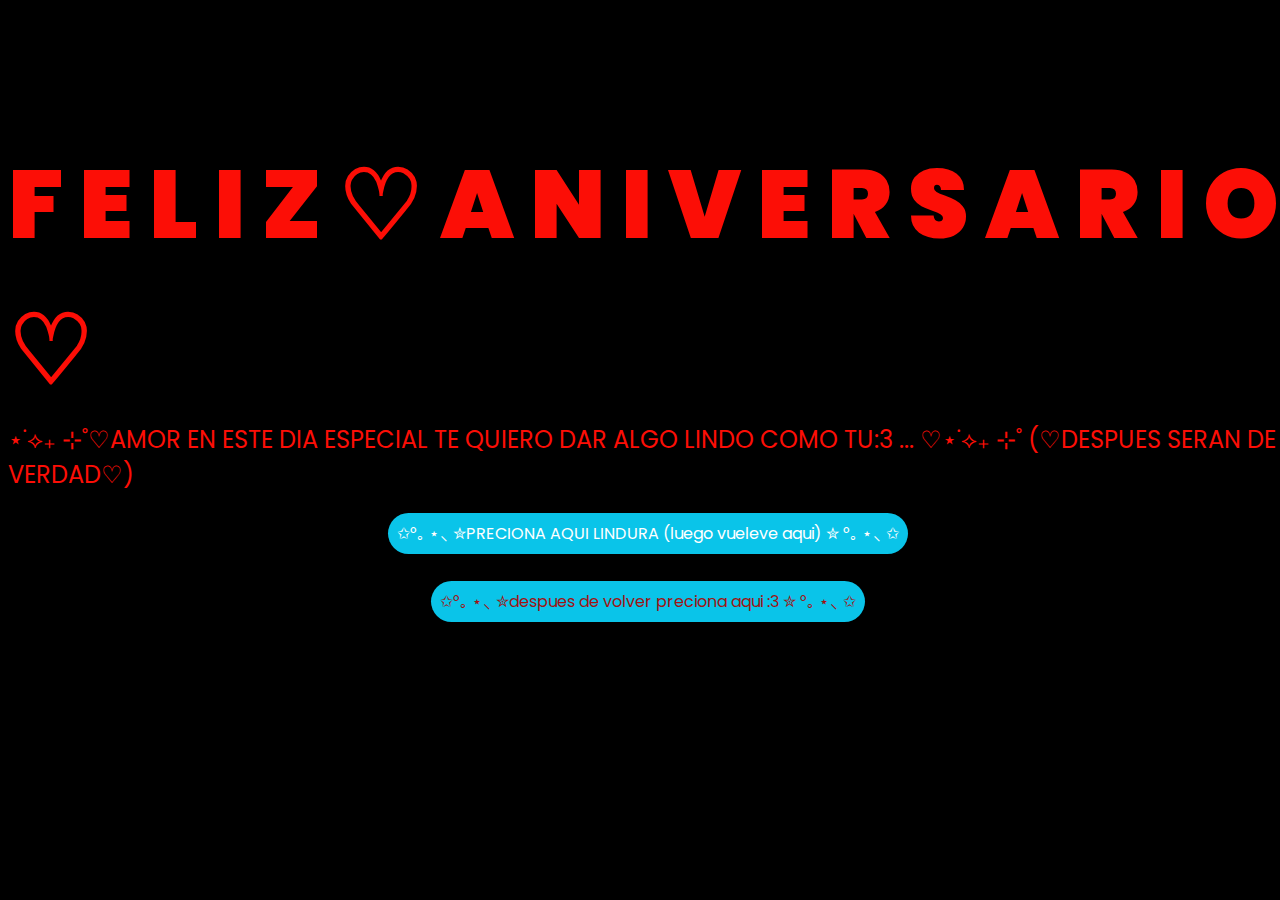
<file: aniversario/index.html>
<!DOCTYPE html>
<html lang="es">

<head>
    <meta charset="UTF-8">
    <meta http-equiv="X-UA-Compatible" content="IE=edge">
    <meta name="viewport" content="width=device-width, initial-scale=1.0">
    <link rel="stylesheet" href="css/style.css">
    <link rel="icon" href="img/WhatsApp Image 2024-10-13 at 15.57.32.jpeg" type="image/x-icon">
    <title>♡aniversario♡</title>
</head>

<body>
    <div class="greetings">
        <span>F</span>
        <span>E</span>
        <span>L</span>
        <span>I</span>
        <span>Z</span>
        <span></span>
        <span>♡</span>
        <span>A</span>
        <span>N</span>
        <span>I</span>
        <span>V</span>
        <span>E</span>
        <span>R</span>
        <span>S</span>
        <span>A</span>
        <span>R</span>
        <span>I</span>
        <span>O</span>
        <span>♡</span>
        
    </div>
    <div class="description" >
        <span>⋆˙⟡₊ ⊹˚♡AMOR EN ESTE DIA ESPECIAL TE QUIERO DAR ALGO LINDO COMO TU:3 ... ♡⋆˙⟡₊ ⊹˚ (♡DESPUES SERAN DE VERDAD♡)</span>
    </div>
    <div class="button">
        <button class="botones">
            <a href="flower.html" style="color: #fff;">✩°｡ ⋆⸜ ✮PRECIONA AQUI LINDURA (luego vueleve aqui) ✮ °｡ ⋆⸜ ✩</a>
        </button>
    </div><br>
    <div class="button">
        <button class="botones">
            <a href="./pagina3/index.html" style="color: #9f1313;" target="_blank">✩°｡ ⋆⸜ ✮despues de volver preciona aqui :3 ✮ °｡ ⋆⸜ ✩</a>
        </button>
    </div> 
</h1>

</body>

</html>
</file>
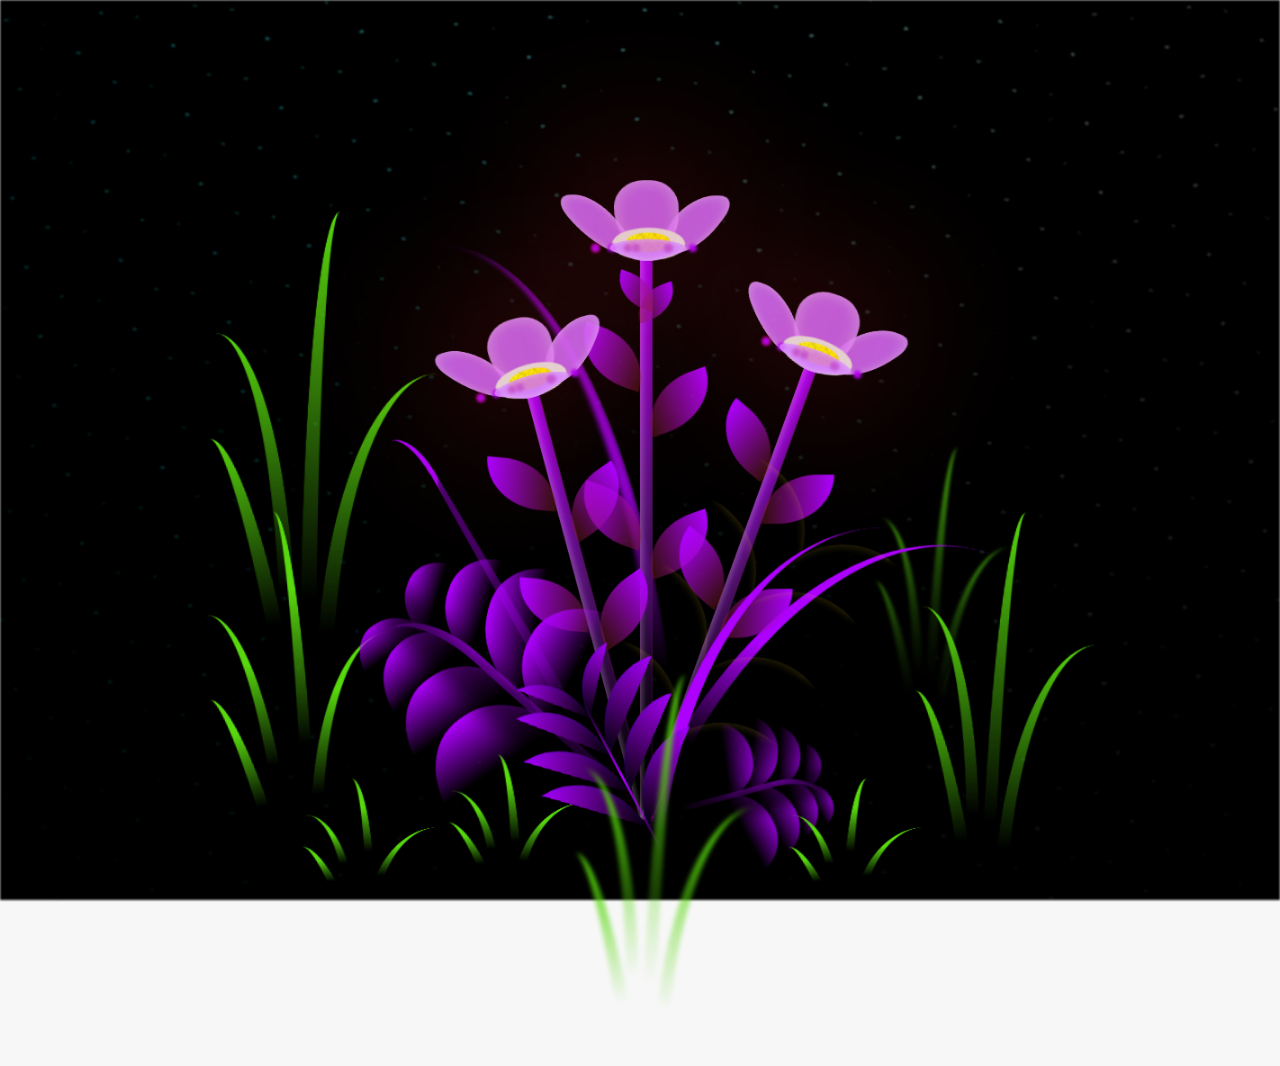
<file: aniversario/flower.html>
<!DOCTYPE html>
<html lang="es">
  <head>
    <meta charset="UTF-8" />
    <meta http-equiv="X-UA-Compatible" content="IE=edge" />
    <meta name="viewport" content="width=device-width, initial-scale=1.0" />
    <link rel="stylesheet" href="css/main.css" />
    <link rel="icon" href="img/WhatsApp Image 2024-10-13 at 15.57.32.jpeg" type="image/x-icon" />
    <title>♡aniversario♡</title>
  </head>
  <body class="container">
    <div id="lyrics">
      </div>


    <h1 class="titulo"><br><br>
        </h1>



  
    <div class="night"></div>
    <div class="flowers">
      <div class="flower flower--1">
        <div class="flower__leafs flower__leafs--1">
          <div class="flower__leaf flower__leaf--1"></div>
          <div class="flower__leaf flower__leaf--2"></div>
          <div class="flower__leaf flower__leaf--3"></div>
          <div class="flower__leaf flower__leaf--4"></div>
          <div class="flower__white-circle"></div>

          <div class="flower__light flower__light--1"></div>
          <div class="flower__light flower__light--2"></div>
          <div class="flower__light flower__light--3"></div>
          <div class="flower__light flower__light--4"></div>
          <div class="flower__light flower__light--5"></div>
          <div class="flower__light flower__light--6"></div>
          <div class="flower__light flower__light--7"></div>
          <div class="flower__light flower__light--8"></div>
        </div>
        <div class="flower__line">
          <div class="flower__line__leaf flower__line__leaf--1"></div>
          <div class="flower__line__leaf flower__line__leaf--2"></div>
          <div class="flower__line__leaf flower__line__leaf--3"></div>
          <div class="flower__line__leaf flower__line__leaf--4"></div>
          <div class="flower__line__leaf flower__line__leaf--5"></div>
          <div class="flower__line__leaf flower__line__leaf--6"></div>
        </div>
      </div>

      <div class="flower flower--2">
        <div class="flower__leafs flower__leafs--2">
          <div class="flower__leaf flower__leaf--1"></div>
          <div class="flower__leaf flower__leaf--2"></div>
          <div class="flower__leaf flower__leaf--3"></div>
          <div class="flower__leaf flower__leaf--4"></div>
          <div class="flower__white-circle"></div>

          <div class="flower__light flower__light--1"></div>
          <div class="flower__light flower__light--2"></div>
          <div class="flower__light flower__light--3"></div>
          <div class="flower__light flower__light--4"></div>
          <div class="flower__light flower__light--5"></div>
          <div class="flower__light flower__light--6"></div>
          <div class="flower__light flower__light--7"></div>
          <div class="flower__light flower__light--8"></div>
        </div>
        <div class="flower__line">
          <div class="flower__line__leaf flower__line__leaf--1"></div>
          <div class="flower__line__leaf flower__line__leaf--2"></div>
          <div class="flower__line__leaf flower__line__leaf--3"></div>
          <div class="flower__line__leaf flower__line__leaf--4"></div>
        </div>
      </div>

      <div class="flower flower--3">
        <div class="flower__leafs flower__leafs--3">
          <div class="flower__leaf flower__leaf--1"></div>
          <div class="flower__leaf flower__leaf--2"></div>
          <div class="flower__leaf flower__leaf--3"></div>
          <div class="flower__leaf flower__leaf--4"></div>
          <div class="flower__white-circle"></div>

          <div class="flower__light flower__light--1"></div>
          <div class="flower__light flower__light--2"></div>
          <div class="flower__light flower__light--3"></div>
          <div class="flower__light flower__light--4"></div>
          <div class="flower__light flower__light--5"></div>
          <div class="flower__light flower__light--6"></div>
          <div class="flower__light flower__light--7"></div>
          <div class="flower__light flower__light--8"></div>
        </div>
        <div class="flower__line">
          <div class="flower__line__leaf flower__line__leaf--1"></div>
          <div class="flower__line__leaf flower__line__leaf--2"></div>
          <div class="flower__line__leaf flower__line__leaf--3"></div>
          <div class="flower__line__leaf flower__line__leaf--4"></div>
        </div>
      </div>

      <div class="grow-ans" style="--d: 1.2s">
        <div class="flower__g-long">
          <div class="flower__g-long__top"></div>
          <div class="flower__g-long__bottom"></div>
        </div>
      </div>

      <div class="growing-grass">
        <div class="flower__grass flower__grass--1">
          <div class="flower__grass--top"></div>
          <div class="flower__grass--bottom"></div>
          <div class="flower__grass__leaf flower__grass__leaf--1"></div>
          <div class="flower__grass__leaf flower__grass__leaf--2"></div>
          <div class="flower__grass__leaf flower__grass__leaf--3"></div>
          <div class="flower__grass__leaf flower__grass__leaf--4"></div>
          <div class="flower__grass__leaf flower__grass__leaf--5"></div>
          <div class="flower__grass__leaf flower__grass__leaf--6"></div>
          <div class="flower__grass__leaf flower__grass__leaf--7"></div>
          <div class="flower__grass__leaf flower__grass__leaf--8"></div>
          <div class="flower__grass__overlay"></div>
        </div>
      </div>

      <div class="growing-grass">
        <div class="flower__grass flower__grass--2">
          <div class="flower__grass--top"></div>
          <div class="flower__grass--bottom"></div>
          <div class="flower__grass__leaf flower__grass__leaf--1"></div>
          <div class="flower__grass__leaf flower__grass__leaf--2"></div>
          <div class="flower__grass__leaf flower__grass__leaf--3"></div>
          <div class="flower__grass__leaf flower__grass__leaf--4"></div>
          <div class="flower__grass__leaf flower__grass__leaf--5"></div>
          <div class="flower__grass__leaf flower__grass__leaf--6"></div>
          <div class="flower__grass__leaf flower__grass__leaf--7"></div>
          <div class="flower__grass__leaf flower__grass__leaf--8"></div>
          <div class="flower__grass__overlay"></div>
        </div>
      </div>

      <div class="grow-ans" style="--d: 2.4s">
        <div class="flower__g-right flower__g-right--1">
          <div class="leaf"></div>
        </div>
      </div>

      <div class="grow-ans" style="--d: 2.8s">
        <div class="flower__g-right flower__g-right--2">
          <div class="leaf"></div>
        </div>
      </div>

      <div class="grow-ans" style="--d: 2.8s">
        <div class="flower__g-front">
          <div
            class="flower__g-front__leaf-wrapper flower__g-front__leaf-wrapper--1"
          >
            <div class="flower__g-front__leaf"></div>
          </div>
          <div
            class="flower__g-front__leaf-wrapper flower__g-front__leaf-wrapper--2"
          >
            <div class="flower__g-front__leaf"></div>
          </div>
          <div
            class="flower__g-front__leaf-wrapper flower__g-front__leaf-wrapper--3"
          >
            <div class="flower__g-front__leaf"></div>
          </div>
          <div
            class="flower__g-front__leaf-wrapper flower__g-front__leaf-wrapper--4"
          >
            <div class="flower__g-front__leaf"></div>
          </div>
          <div
            class="flower__g-front__leaf-wrapper flower__g-front__leaf-wrapper--5"
          >
            <div class="flower__g-front__leaf"></div>
          </div>
          <div
            class="flower__g-front__leaf-wrapper flower__g-front__leaf-wrapper--6"
          >
            <div class="flower__g-front__leaf"></div>
          </div>
          <div
            class="flower__g-front__leaf-wrapper flower__g-front__leaf-wrapper--7"
          >
            <div class="flower__g-front__leaf"></div>
          </div>
          <div
            class="flower__g-front__leaf-wrapper flower__g-front__leaf-wrapper--8"
          >
            <div class="flower__g-front__leaf"></div>
          </div>
          <div class="flower__g-front__line"></div>
        </div>
      </div>

      <div class="grow-ans" style="--d: 3.2s">
        <div class="flower__g-fr">
          <div class="leaf"></div>
          <div class="flower__g-fr__leaf flower__g-fr__leaf--1"></div>
          <div class="flower__g-fr__leaf flower__g-fr__leaf--2"></div>
          <div class="flower__g-fr__leaf flower__g-fr__leaf--3"></div>
          <div class="flower__g-fr__leaf flower__g-fr__leaf--4"></div>
          <div class="flower__g-fr__leaf flower__g-fr__leaf--5"></div>
          <div class="flower__g-fr__leaf flower__g-fr__leaf--6"></div>
          <div class="flower__g-fr__leaf flower__g-fr__leaf--7"></div>
          <div class="flower__g-fr__leaf flower__g-fr__leaf--8"></div>
        </div>
      </div>

      <div class="long-g long-g--0">
        <div class="grow-ans" style="--d: 3s">
          <div class="leaf leaf--0"></div>
        </div>
        <div class="grow-ans" style="--d: 2.2s">
          <div class="leaf leaf--1"></div>
        </div>
        <div class="grow-ans" style="--d: 3.4s">
          <div class="leaf leaf--2"></div>
        </div>
        <div class="grow-ans" style="--d: 3.6s">
          <div class="leaf leaf--3"></div>
        </div>
      </div>

      <div class="long-g long-g--1">
        <div class="grow-ans" style="--d: 3.6s">
          <div class="leaf leaf--0"></div>
        </div>
        <div class="grow-ans" style="--d: 3.8s">
          <div class="leaf leaf--1"></div>
        </div>
        <div class="grow-ans" style="--d: 4s">
          <div class="leaf leaf--2"></div>
        </div>
        <div class="grow-ans" style="--d: 4.2s">
          <div class="leaf leaf--3"></div>
        </div>
      </div>

      <div class="long-g long-g--2">
        <div class="grow-ans" style="--d: 4s">
          <div class="leaf leaf--0"></div>
        </div>
        <div class="grow-ans" style="--d: 4.2s">
          <div class="leaf leaf--1"></div>
        </div>
        <div class="grow-ans" style="--d: 4.4s">
          <div class="leaf leaf--2"></div>
        </div>
        <div class="grow-ans" style="--d: 4.6s">
          <div class="leaf leaf--3"></div>
        </div>
      </div>

      <div class="long-g long-g--3">
        <div class="grow-ans" style="--d: 4s">
          <div class="leaf leaf--0"></div>
        </div>
        <div class="grow-ans" style="--d: 4.2s">
          <div class="leaf leaf--1"></div>
        </div>
        <div class="grow-ans" style="--d: 3s">
          <div class="leaf leaf--2"></div>
        </div>
        <div class="grow-ans" style="--d: 3.6s">
          <div class="leaf leaf--3"></div>
        </div>
      </div>

      <div class="long-g long-g--4">
        <div class="grow-ans" style="--d: 4s">
          <div class="leaf leaf--0"></div>
        </div>
        <div class="grow-ans" style="--d: 4.2s">
          <div class="leaf leaf--1"></div>
        </div>
        <div class="grow-ans" style="--d: 3s">
          <div class="leaf leaf--2"></div>
        </div>
        <div class="grow-ans" style="--d: 3.6s">
          <div class="leaf leaf--3"></div>
        </div>
      </div>

      <div class="long-g long-g--5">
        <div class="grow-ans" style="--d: 4s">
          <div class="leaf leaf--0"></div>
        </div>
        <div class="grow-ans" style="--d: 4.2s">
          <div class="leaf leaf--1"></div>
        </div>
        <div class="grow-ans" style="--d: 3s">
          <div class="leaf leaf--2"></div>
        </div>
        <div class="grow-ans" style="--d: 3.6s">
          <div class="leaf leaf--3"></div>
        </div>
      </div>

      <div class="long-g long-g--6">
        <div class="grow-ans" style="--d: 4.2s">
          <div class="leaf leaf--0"></div>
        </div>
        <div class="grow-ans" style="--d: 4.4s">
          <div class="leaf leaf--1"></div>
        </div>
        <div class="grow-ans" style="--d: 4.6s">
          <div class="leaf leaf--2"></div>
        </div>
        <div class="grow-ans" style="--d: 4.8s">
          <div class="leaf leaf--3"></div>
        </div>
      </div>

      <div class="long-g long-g--7">
        <div class="grow-ans" style="--d: 3s">
          <div class="leaf leaf--0"></div>
        </div>
        <div class="grow-ans" style="--d: 3.2s">
          <div class="leaf leaf--1"></div>
        </div>
        <div class="grow-ans" style="--d: 3.5s">
          <div class="leaf leaf--2"></div>
        </div>
        <div class="grow-ans" style="--d: 3.6s">
          <div class="leaf leaf--3"></div>
        </div>
      </div>
    </div>
    <script src="anim.js"></script>
    <script src="main.js"></script>
  </body>
</html>
</file>
<file: aniversario/css/style.css>
@import url('https://fonts.googleapis.com/css2?family=Poppins:ital,wght@0,500;1,900&display=swap');
*{
    font-family: 'Poppins',cursive;
}
body{
    color: rgb(252, 14, 6);
    width: 100%;
    height: 82vh;
    display: flex;
    flex-direction: column;
    align-items: center;
    justify-content: center;
    background-color: black;
    
    /* padding-top: -30; */
}

.botones{
    padding: 9px;
    border-radius: 80px;
    background-color: transparent;
    border: none;
    
}

.botones a{
    background-color: #0ac4e9;
    padding: 9px;
    border-radius: 80px;
    -webkit-border-radius: 80px;
    -moz-border-radius: 80px;
    -ms-border-radius: 80px;
    -o-border-radius: 80px;

}

.botones a:focus{
    background-color: rgb(50, 194, 194);
}

.greetings{
    font-size: 6rem;
    font-weight: 900;
}
.greetings > span{
    animation: glow 2.5s ease-in-out infinite;
}
@keyframes glow{
    0%, 100%{
        color: #e2a5ff;
        text-shadow: 0 0 12px #d16cff, 0 0 50px #d16cff, 0 0 100px #d16cff;
    }
    10%, 90%{
        color: #111;
        text-shadow: none;
    }
}

.greetings > span:nth-child(2){
    animation-delay: .2s ;
}
.greetings > span:nth-child(3){
    animation-delay: .4s ;
}
.greetings > span:nth-child(4){
    animation-delay: .6s;
}
.greetings > span:nth-child(5){
    animation-delay: .8s;
}
.greetings > span:nth-child(6){
    animation-delay: 1s;
}



.description{
    font-size: 1.5rem;
    margin-bottom: 20px;
}

.button a{
    text-decoration: none;
    font-size: 1rem;
    color: #111;
}

@media screen and (max-width:574px){
    .greetings{
        display: block;
        font-size: 4rem;
        font-weight: 800;
        text-align: center;
    }
    .description{
        font-size: 2rem;
    }
    
    .button a{
        font-size: 1rem;
    }
}
</file>
<file: aniversario/css/main.css>
*,
*::after,
*::before {
  padding: 0;
  margin: 0;
  box-sizing: border-box;
}

:root {
  --dark-color: #000;
}

body {
  display: flex;
  align-items: flex-end;
  justify-content: center;
  min-height: 100vh;
  background-color: var(--dark-color);
  overflow: hidden;
  perspective: 1000px;
}

#lyrics {
  font-size: 28px;
  font-family: "Franklin Gothic Medium", "Arial Narrow", Arial, sans-serif;
  color: rgb(0, 0, 0);
  position: absolute;
  margin-bottom: 20%;
  z-index: 1;
  font-weight: bold;
  letter-spacing: 4px;
}
@media only screen and (max-width: 600px) {
  /* Estilos específicos para dispositivos con un ancho máximo de 600px */
  #lyrics {
      font-size: 14px; /* Reduce el tamaño del texto para dispositivos más pequeños */
      margin-bottom: 530px;
      letter-spacing: 3px;
  }

}
.titulo {
  margin-bottom: 180px;
  font-family: "Arial Narrow", Arial, sans-serif;
  color: rgb(255, 0, 0);
  position: absolute;
  font-weight: bold;
  letter-spacing: 10px;
  opacity: 0;
  animation: fadeIn 3s ease-in-out forwards;
  text-align: center;
}
@keyframes fadeIn {
  from {
    opacity: 0;
  }
  to {
    opacity: 1;
  }
}

.night {
  z-index: -1;
  position: absolute;
  left: 50%;
  top: 0;
  transform: translateX(-50%);
  width: 100%;
  height: 100%;
  filter: blur(0.1vmin);
  background-image: radial-gradient(
      ellipse at top,
      transparent 0%,
      var(--dark-color)
    ),
    radial-gradient(
      ellipse at bottom,
      var(--dark-color),
      rgba(0, 0, 0, 0.2)
    ),
    repeating-linear-gradient(
      220deg,
      rgb(0, 0, 0) 0px,
      rgb(0, 0, 0) 19px,
      transparent 19px,
      transparent 22px
    ),
    repeating-linear-gradient(
      189deg,
      rgb(0, 0, 0) 0px,
      rgb(0, 0, 0) 19px,
      transparent 19px,
      transparent 22px
    ),
    repeating-linear-gradient(
      148deg,
      rgb(0, 0, 0) 0px,
      rgb(0, 0, 0) 19px,
      transparent 19px,
      transparent 22px
    ),
    linear-gradient(90deg, rgb(0, 255, 250), rgb(240, 240, 240));
}

.flowers {
  position: relative;
  transform: scale(0.9);
  /*margin-bottom: 100px;
  */
}

@media only screen and (max-width: 600px) {
  /* Estilos específicos para dispositivos con un ancho máximo de 600px */
.flowers {
      font-size: 14px;
      margin-bottom: 35%;
      letter-spacing: 3px;
      transform: scale(1.0);
}

}

.flower {
  position: absolute;
  bottom: 10vmin;
  transform-origin: bottom center;
  z-index: 10;
  --fl-speed: 0.8s;
}
.flower--1 {
  -webkit-animation: moving-flower-1 4s linear infinite;
  animation: moving-flower-1 4s linear infinite;
}
.flower--1 .flower__line {
  height: 70vmin;
  -webkit-animation-delay: 0.3s;
  animation-delay: 0.3s;
}
.flower--1 .flower__line__leaf--1 {
  -webkit-animation: blooming-leaf-right var(--fl-speed) 1.6s backwards;
  animation: blooming-leaf-right var(--fl-speed) 1.6s backwards;
}
.flower--1 .flower__line__leaf--2 {
  -webkit-animation: blooming-leaf-right var(--fl-speed) 1.4s backwards;
  animation: blooming-leaf-right var(--fl-speed) 1.4s backwards;
}
.flower--1 .flower__line__leaf--3 {
  -webkit-animation: blooming-leaf-left var(--fl-speed) 1.2s backwards;
  animation: blooming-leaf-left var(--fl-speed) 1.2s backwards;
}
.flower--1 .flower__line__leaf--4 {
  -webkit-animation: blooming-leaf-left var(--fl-speed) 1s backwards;
  animation: blooming-leaf-left var(--fl-speed) 1s backwards;
}
.flower--1 .flower__line__leaf--5 {
  -webkit-animation: blooming-leaf-right var(--fl-speed) 1.8s backwards;
  animation: blooming-leaf-right var(--fl-speed) 1.8s backwards;
}
.flower--1 .flower__line__leaf--6 {
  -webkit-animation: blooming-leaf-left var(--fl-speed) 2s backwards;
  animation: blooming-leaf-left var(--fl-speed) 2s backwards;
}
.flower--2 {
  left: 50%;
  transform: rotate(20deg);
  -webkit-animation: moving-flower-2 4s linear infinite;
  animation: moving-flower-2 4s linear infinite;
}
.flower--2 .flower__line {
  height: 60vmin;
  -webkit-animation-delay: 0.6s;
  animation-delay: 0.6s;
}
.flower--2 .flower__line__leaf--1 {
  -webkit-animation: blooming-leaf-right var(--fl-speed) 1.9s backwards;
  animation: blooming-leaf-right var(--fl-speed) 1.9s backwards;
}
.flower--2 .flower__line__leaf--2 {
  -webkit-animation: blooming-leaf-right var(--fl-speed) 1.7s backwards;
  animation: blooming-leaf-right var(--fl-speed) 1.7s backwards;
}
.flower--2 .flower__line__leaf--3 {
  -webkit-animation: blooming-leaf-left var(--fl-speed) 1.5s backwards;
  animation: blooming-leaf-left var(--fl-speed) 1.5s backwards;
}
.flower--2 .flower__line__leaf--4 {
  -webkit-animation: blooming-leaf-left var(--fl-speed) 1.3s backwards;
  animation: blooming-leaf-left var(--fl-speed) 1.3s backwards;
}
.flower--3 {
  left: 50%;
  transform: rotate(-15deg);
  -webkit-animation: moving-flower-3 4s linear infinite;
  animation: moving-flower-3 4s linear infinite;
}
.flower--3 .flower__line {
  -webkit-animation-delay: 0.9s;
  animation-delay: 0.9s;
}
.flower--3 .flower__line__leaf--1 {
  -webkit-animation: blooming-leaf-right var(--fl-speed) 2.5s backwards;
  animation: blooming-leaf-right var(--fl-speed) 2.5s backwards;
}
.flower--3 .flower__line__leaf--2 {
  -webkit-animation: blooming-leaf-right var(--fl-speed) 2.3s backwards;
  animation: blooming-leaf-right var(--fl-speed) 2.3s backwards;
}
.flower--3 .flower__line__leaf--3 {
  -webkit-animation: blooming-leaf-left var(--fl-speed) 2.1s backwards;
  animation: blooming-leaf-left var(--fl-speed) 2.1s backwards;
}
.flower--3 .flower__line__leaf--4 {
  -webkit-animation: blooming-leaf-left var(--fl-speed) 1.9s backwards;
  animation: blooming-leaf-left var(--fl-speed) 1.9s backwards;
}
.flower__leafs {
  position: relative;
  -webkit-animation: blooming-flower 2s backwards;
  animation: blooming-flower 2s backwards;
}
.flower__leafs--1 {
  -webkit-animation-delay: 1.1s;
  animation-delay: 1.1s;
}
.flower__leafs--2 {
  -webkit-animation-delay: 1.4s;
  animation-delay: 1.4s;
}
.flower__leafs--3 {
  -webkit-animation-delay: 1.7s;
  animation-delay: 1.7s;
}
.flower__leafs::after {
  content: "";
  position: absolute;
  left: 0;
  top: 0;
  transform: translate(-50%, -100%);
  width: 8vmin;
  height: 8vmin;
  background-color: #fd2525;
  /* background-color: #fd2525; */
  filter: blur(10vmin);
}
.flower__leaf {
  position: absolute;
  bottom: 0;
  left: 50%;
  width: 8vmin;
  height: 11vmin;
  border-radius: 51% 49% 47% 53%/44% 45% 55% 69%;
  background-color: #d16cff;
  background-color: #d16cff;
  transform-origin: bottom center;
  opacity: 0.9;
  box-shadow: inset 0 0 2vmin rgba(255, 255, 255, 0.5);
}
.flower__leaf--1 {
  transform: translate(-10%, 1%) rotateY(40deg) rotateX(-50deg);
}
.flower__leaf--2 {
  transform: translate(-50%, -4%) rotateX(40deg);
}
.flower__leaf--3 {
  transform: translate(-90%, 0%) rotateY(45deg) rotateX(50deg);
}
.flower__leaf--4 {
  width: 8vmin;
  height: 8vmin;
  transform-origin: bottom left;
  border-radius: 4vmin 10vmin 4vmin 4vmin;
  transform: translate(0%, 18%) rotateX(70deg) rotate(-43deg);
  background-color: #d16cff;
  z-index: 1;
  opacity: 0.8;
}
.flower__white-circle {
  position: absolute;
  left: -3.5vmin;
  top: -3vmin;
  width: 9vmin;
  height: 4vmin;
  border-radius: 50%;
  background-color: #e3e1e1;
}
.flower__white-circle::after {
  content: "";
  position: absolute;
  left: 50%;
  top: 45%;
  transform: translate(-50%, -50%);
  width: 60%;
  height: 60%;
  border-radius: inherit;
  background-image: repeating-linear-gradient(
      135deg,
      rgba(0, 0, 0, 0.03) 0px,
      rgba(0, 0, 0, 0.03) 1px,
      transparent 1px,
      transparent 12px
    ),
    repeating-linear-gradient(
      45deg,
      rgba(0, 0, 0, 0.03) 0px,
      rgba(0, 0, 0, 0.03) 1px,
      transparent 1px,
      transparent 12px
    ),
    repeating-linear-gradient(
      67.5deg,
      rgba(0, 0, 0, 0.03) 0px,
      rgba(0, 0, 0, 0.03) 1px,
      transparent 1px,
      transparent 12px
    ),
    repeating-linear-gradient(
      135deg,
      rgba(0, 0, 0, 0.03) 0px,
      rgba(0, 0, 0, 0.03) 1px,
      transparent 1px,
      transparent 12px
    ),
    repeating-linear-gradient(
      45deg,
      rgba(0, 0, 0, 0.03) 0px,
      rgba(0, 0, 0, 0.03) 1px,
      transparent 1px,
      transparent 12px
    ),
    repeating-linear-gradient(
      112.5deg,
      rgba(0, 0, 0, 0.03) 0px,
      rgba(0, 0, 0, 0.03) 1px,
      transparent 1px,
      transparent 12px
    ),
    repeating-linear-gradient(
      112.5deg,
      rgba(0, 0, 0, 0.03) 0px,
      rgba(0, 0, 0, 0.03) 1px,
      transparent 1px,
      transparent 12px
    ),
    repeating-linear-gradient(
      45deg,
      rgba(0, 0, 0, 0.03) 0px,
      rgba(0, 0, 0, 0.03) 1px,
      transparent 1px,
      transparent 12px
    ),
    repeating-linear-gradient(
      22.5deg,
      rgba(0, 0, 0, 0.03) 0px,
      rgba(0, 0, 0, 0.03) 1px,
      transparent 1px,
      transparent 12px
    ),
    repeating-linear-gradient(
      45deg,
      rgba(0, 0, 0, 0.03) 0px,
      rgba(0, 0, 0, 0.03) 1px,
      transparent 1px,
      transparent 12px
    ),
    repeating-linear-gradient(
      22.5deg,
      rgba(0, 0, 0, 0.03) 0px,
      rgba(0, 0, 0, 0.03) 1px,
      transparent 1px,
      transparent 12px
    ),
    repeating-linear-gradient(
      135deg,
      rgba(0, 0, 0, 0.03) 0px,
      rgba(0, 0, 0, 0.03) 1px,
      transparent 1px,
      transparent 12px
    ),
    repeating-linear-gradient(
      157.5deg,
      rgba(0, 0, 0, 0.03) 0px,
      rgba(0, 0, 0, 0.03) 1px,
      transparent 1px,
      transparent 12px
    ),
    repeating-linear-gradient(
      67.5deg,
      rgba(0, 0, 0, 0.03) 0px,
      rgba(0, 0, 0, 0.03) 1px,
      transparent 1px,
      transparent 12px
    ),
    repeating-linear-gradient(
      67.5deg,
      rgba(0, 0, 0, 0.03) 0px,
      rgba(0, 0, 0, 0.03) 1px,
      transparent 1px,
      transparent 12px
    ),
    linear-gradient(90deg, rgb(247, 255, 18), rgb(255, 238, 0));
}
.flower__line {
  height: 55vmin;
  width: 1.5vmin;
  background-image: linear-gradient(
      to left,
      rgba(0, 0, 0, 0.2),
      transparent,
      rgba(255, 255, 255, 0.2)
    ),
    linear-gradient(to top, transparent 10%, #5a147a, rgb(174, 0, 255));
  box-shadow: inset 0 0 2px rgba(181, 29, 173, 0.5);
  -webkit-animation: grow-flower-tree 4s backwards;
  animation: grow-flower-tree 4s backwards;
}
.flower__line__leaf {
  --w: 7vmin;
  --h: calc(var(--w) + 2vmin);
  position: absolute;
  top: 20%;
  left: 90%;
  width: var(--w);
  height: var(--h);
  border-top-right-radius: var(--h);
  border-bottom-left-radius: var(--h);
  background-image: linear-gradient(to top, rgba(122, 32, 20, 0.4), rgb(174, 0, 255));
}
.flower__line__leaf--1 {
  transform: rotate(70deg) rotateY(30deg);
}
.flower__line__leaf--2 {
  top: 45%;
  transform: rotate(70deg) rotateY(30deg);
}
.flower__line__leaf--3,
.flower__line__leaf--4,
.flower__line__leaf--6 {
  border-top-right-radius: 0;
  border-bottom-left-radius: 0;
  border-top-left-radius: var(--h);
  border-bottom-right-radius: var(--h);
  left: -460%;
  top: 12%;
  transform: rotate(-70deg) rotateY(30deg);
}
.flower__line__leaf--4 {
  top: 40%;
}
.flower__line__leaf--5 {
  top: 0;
  transform-origin: left;
  transform: rotate(70deg) rotateY(30deg) scale(0.6);
}
.flower__line__leaf--6 {
  top: -2%;
  left: -450%;
  transform-origin: right;
  transform: rotate(-70deg) rotateY(30deg) scale(0.6);
}
.flower__light {
  position: absolute;
  bottom: 0vmin;
  width: 1vmin;
  height: 1vmin;
  background-color: rgb(146, 0, 0);
  border-radius: 50%;
  filter: blur(0.2vmin);
  -webkit-animation: light-ans 4s linear infinite backwards;
  animation: light-ans 4s linear infinite backwards;
}
.flower__light:nth-child(odd) {
  background-color: rgb(174, 0, 255);
}
.flower__light--1 {
  left: -2vmin;
  -webkit-animation-delay: 1s;
  animation-delay: 1s;
}
.flower__light--2 {
  left: 3vmin;
  -webkit-animation-delay: 0.5s;
  animation-delay: 0.5s;
}
.flower__light--3 {
  left: -6vmin;
  -webkit-animation-delay: 0.3s;
  animation-delay: 0.3s;
}
.flower__light--4 {
  left: 6vmin;
  -webkit-animation-delay: 0.9s;
  animation-delay: 0.9s;
}
.flower__light--5 {
  left: -1vmin;
  -webkit-animation-delay: 1.5s;
  animation-delay: 1.5s;
}
.flower__light--6 {
  left: -4vmin;
  -webkit-animation-delay: 3s;
  animation-delay: 3s;
}
.flower__light--7 {
  left: 3vmin;
  -webkit-animation-delay: 2s;
  animation-delay: 2s;
}
.flower__light--8 {
  left: -6vmin;
  -webkit-animation-delay: 3.5s;
  animation-delay: 3.5s;
}
.flower__grass {
  --c: rgb(174, 0, 255);
  --line-w: 1.5vmin;
  position: absolute;
  bottom: 12vmin;
  left: -7vmin;
  display: flex;
  flex-direction: column;
  align-items: flex-end;
  z-index: 20;
  transform-origin: bottom center;
  transform: rotate(-48deg) rotateY(40deg);
}
.flower__grass--1 {
  -webkit-animation: moving-grass 2s linear infinite;
  animation: moving-grass 2s linear infinite;
}
.flower__grass--2 {
  left: 2vmin;
  bottom: 10vmin;
  transform: scale(0.5) rotate(75deg) rotateX(10deg) rotateY(-200deg);
  opacity: 0.8;
  z-index: 0;
  -webkit-animation: moving-grass--2 1.5s linear infinite;
  animation: moving-grass--2 1.5s linear infinite;
}
.flower__grass--top {
  width: 7vmin;
  height: 10vmin;
  border-top-right-radius: 100%;
  border-right: var(--line-w) solid var(--c);
  transform-origin: bottom center;
  transform: rotate(-2deg);
}
.flower__grass--bottom {
  margin-top: -2px;
  width: var(--line-w);
  height: 25vmin;
  background-image: linear-gradient(to top, transparent, var(--c));
}
.flower__grass__leaf {
  --size: 10vmin;
  position: absolute;
  width: calc(var(--size) * 2.1);
  height: var(--size);
  border-top-left-radius: var(--size);
  border-top-right-radius: var(--size);
  background-image: linear-gradient(
    to top,
    transparent,
    transparent 30%,
    var(--c)
  );
  z-index: 100;
}
.flower__grass__leaf--1 {
  top: -6%;
  left: 30%;
  --size: 6vmin;
  transform: rotate(-20deg);
  -webkit-animation: growing-grass-ans--1 2s 2.6s backwards;
  animation: growing-grass-ans--1 2s 2.6s backwards;
}
@-webkit-keyframes growing-grass-ans--1 {
  0% {
    transform-origin: bottom left;
    transform: rotate(-20deg) scale(0);
  }
}
@keyframes growing-grass-ans--1 {
  0% {
    transform-origin: bottom left;
    transform: rotate(-20deg) scale(0);
  }
}
.flower__grass__leaf--2 {
  top: -5%;
  left: -110%;
  --size: 6vmin;
  transform: rotate(10deg);
  -webkit-animation: growing-grass-ans--2 2s 2.4s linear backwards;
  animation: growing-grass-ans--2 2s 2.4s linear backwards;
}
@-webkit-keyframes growing-grass-ans--2 {
  0% {
    transform-origin: bottom right;
    transform: rotate(10deg) scale(0);
  }
}
@keyframes growing-grass-ans--2 {
  0% {
    transform-origin: bottom right;
    transform: rotate(10deg) scale(0);
  }
}
.flower__grass__leaf--3 {
  top: 5%;
  left: 60%;
  --size: 8vmin;
  transform: rotate(-18deg) rotateX(-20deg);
  -webkit-animation: growing-grass-ans--3 2s 2.2s linear backwards;
  animation: growing-grass-ans--3 2s 2.2s linear backwards;
}
@-webkit-keyframes growing-grass-ans--3 {
  0% {
    transform-origin: bottom left;
    transform: rotate(-18deg) rotateX(-20deg) scale(0);
  }
}
@keyframes growing-grass-ans--3 {
  0% {
    transform-origin: bottom left;
    transform: rotate(-18deg) rotateX(-20deg) scale(0);
  }
}
.flower__grass__leaf--4 {
  top: 6%;
  left: -135%;
  --size: 8vmin;
  transform: rotate(2deg);
  -webkit-animation: growing-grass-ans--4 2s 2s linear backwards;
  animation: growing-grass-ans--4 2s 2s linear backwards;
}
@-webkit-keyframes growing-grass-ans--4 {
  0% {
    transform-origin: bottom right;
    transform: rotate(2deg) scale(0);
  }
}
@keyframes growing-grass-ans--4 {
  0% {
    transform-origin: bottom right;
    transform: rotate(2deg) scale(0);
  }
}
.flower__grass__leaf--5 {
  top: 20%;
  left: 60%;
  --size: 10vmin;
  transform: rotate(-24deg) rotateX(-20deg);
  -webkit-animation: growing-grass-ans--5 2s 1.8s linear backwards;
  animation: growing-grass-ans--5 2s 1.8s linear backwards;
}
@-webkit-keyframes growing-grass-ans--5 {
  0% {
    transform-origin: bottom left;
    transform: rotate(-24deg) rotateX(-20deg) scale(0);
  }
}
@keyframes growing-grass-ans--5 {
  0% {
    transform-origin: bottom left;
    transform: rotate(-24deg) rotateX(-20deg) scale(0);
  }
}
.flower__grass__leaf--6 {
  top: 22%;
  left: -180%;
  --size: 10vmin;
  transform: rotate(10deg);
  -webkit-animation: growing-grass-ans--6 2s 1.6s linear backwards;
  animation: growing-grass-ans--6 2s 1.6s linear backwards;
}
@-webkit-keyframes growing-grass-ans--6 {
  0% {
    transform-origin: bottom right;
    transform: rotate(10deg) scale(0);
  }
}
@keyframes growing-grass-ans--6 {
  0% {
    transform-origin: bottom right;
    transform: rotate(10deg) scale(0);
  }
}
.flower__grass__leaf--7 {
  top: 39%;
  left: 70%;
  --size: 10vmin;
  transform: rotate(-10deg);
  -webkit-animation: growing-grass-ans--7 2s 1.4s linear backwards;
  animation: growing-grass-ans--7 2s 1.4s linear backwards;
}
@-webkit-keyframes growing-grass-ans--7 {
  0% {
    transform-origin: bottom left;
    transform: rotate(-10deg) scale(0);
  }
}
@keyframes growing-grass-ans--7 {
  0% {
    transform-origin: bottom left;
    transform: rotate(-10deg) scale(0);
  }
}
.flower__grass__leaf--8 {
  top: 40%;
  left: -215%;
  --size: 11vmin;
  transform: rotate(10deg);
  -webkit-animation: growing-grass-ans--8 2s 1.2s linear backwards;
  animation: growing-grass-ans--8 2s 1.2s linear backwards;
}
@-webkit-keyframes growing-grass-ans--8 {
  0% {
    transform-origin: bottom right;
    transform: rotate(10deg) scale(0);
  }
}
@keyframes growing-grass-ans--8 {
  0% {
    transform-origin: bottom right;
    transform: rotate(10deg) scale(0);
  }
}
.flower__grass__overlay {
  position: absolute;
  top: -10%;
  right: 0%;
  width: 100%;
  height: 100%;
  background-color: rgba(0, 0, 0, 0.6);
  filter: blur(1.5vmin);
  z-index: 100;
}
.flower__g-long {
  --w: 2vmin;
  --h: 6vmin;
  --c: rgb(174, 0, 255);
  position: absolute;
  bottom: 10vmin;
  left: -3vmin;
  transform-origin: bottom center;
  transform: rotate(-30deg) rotateY(-20deg);
  display: flex;
  flex-direction: column;
  align-items: flex-end;
  -webkit-animation: flower-g-long-ans 3s linear infinite;
  animation: flower-g-long-ans 3s linear infinite;
}
@-webkit-keyframes flower-g-long-ans {
  0%,
  100% {
    transform: rotate(-30deg) rotateY(-20deg);
  }
  50% {
    transform: rotate(-32deg) rotateY(-20deg);
  }
}
@keyframes flower-g-long-ans {
  0%,
  100% {
    transform: rotate(-30deg) rotateY(-20deg);
  }
  50% {
    transform: rotate(-32deg) rotateY(-20deg);
  }
}
.flower__g-long__top {
  top: calc(var(--h) * -1);
  width: calc(var(--w) + 1vmin);
  height: var(--h);
  border-top-right-radius: 100%;
  border-right: 0.7vmin solid var(--c);
  transform: translate(-0.7vmin, 1vmin);
}
.flower__g-long__bottom {
  width: var(--w);
  height: 50vmin;
  transform-origin: bottom center;
  background-image: linear-gradient(to top, transparent 30%, var(--c));
  box-shadow: inset 0 0 2px rgba(192, 0, 0, 0.5);
  -webkit-clip-path: polygon(35% 0, 65% 1%, 100% 100%, 0% 100%);
  clip-path: polygon(35% 0, 65% 1%, 100% 100%, 0% 100%);
}
.flower__g-right {
  position: absolute;
  bottom: 6vmin;
  left: -2vmin;
  transform-origin: bottom left;
  transform: rotate(20deg);
}
.flower__g-right .leaf {
  width: 30vmin;
  height: 50vmin;
  border-top-left-radius: 100%;
  border-left: 2vmin solid rgb(174, 0, 255);
  background-image: linear-gradient(
    to bottom,
    transparent,
    var(--dark-color) 60%
  );
  -webkit-mask-image: linear-gradient(to top, transparent 30%, #079097 60%);
}
.flower__g-right--1 {
  -webkit-animation: flower-g-right-ans 2.5s linear infinite;
  animation: flower-g-right-ans 2.5s linear infinite;
}
.flower__g-right--2 {
  left: 5vmin;
  transform: rotateY(-180deg);
  -webkit-animation: flower-g-right-ans--2 3s linear infinite;
  animation: flower-g-right-ans--2 3s linear infinite;
}
.flower__g-right--2 .leaf {
  height: 75vmin;
  filter: blur(0.3vmin);
  opacity: 0.8;
}
@-webkit-keyframes flower-g-right-ans {
  0%,
  100% {
    transform: rotate(20deg);
  }
  50% {
    transform: rotate(24deg) rotateX(-20deg);
  }
}
@keyframes flower-g-right-ans {
  0%,
  100% {
    transform: rotate(20deg);
  }
  50% {
    transform: rotate(24deg) rotateX(-20deg);
  }
}
@-webkit-keyframes flower-g-right-ans--2 {
  0%,
  100% {
    transform: rotateY(-180deg) rotate(0deg) rotateX(-20deg);
  }
  50% {
    transform: rotateY(-180deg) rotate(6deg) rotateX(-20deg);
  }
}
@keyframes flower-g-right-ans--2 {
  0%,
  100% {
    transform: rotateY(-180deg) rotate(0deg) rotateX(-20deg);
  }
  50% {
    transform: rotateY(-180deg) rotate(6deg) rotateX(-20deg);
  }
}
.flower__g-front {
  position: absolute;
  bottom: 6vmin;
  left: 2.5vmin;
  z-index: 100;
  transform-origin: bottom center;
  transform: rotate(-28deg) rotateY(30deg) scale(1.04);
  -webkit-animation: flower__g-front-ans 2s linear infinite;
  animation: flower__g-front-ans 2s linear infinite;
}
@-webkit-keyframes flower__g-front-ans {
  0%,
  100% {
    transform: rotate(-28deg) rotateY(30deg) scale(1.04);
  }
  50% {
    transform: rotate(-35deg) rotateY(40deg) scale(1.04);
  }
}
@keyframes flower__g-front-ans {
  0%,
  100% {
    transform: rotate(-28deg) rotateY(30deg) scale(1.04);
  }
  50% {
    transform: rotate(-35deg) rotateY(40deg) scale(1.04);
  }
}
.flower__g-front__line {
  width: 0.3vmin;
  height: 20vmin;
  background-image: linear-gradient(
    to top,
    transparent,
    rgb(174, 0, 255),
    transparent 100%
  );
  position: relative;
}
.flower__g-front__leaf-wrapper {
  position: absolute;
  top: 0;
  left: 0;
  transform-origin: bottom left;
  transform: rotate(10deg);
}
.flower__g-front__leaf-wrapper:nth-child(even) {
  left: 0vmin;
  transform: rotateY(-180deg) rotate(5deg);
  -webkit-animation: flower__g-front__leaf-left-ans 1s ease-in backwards;
  animation: flower__g-front__leaf-left-ans 1s ease-in backwards;
}
.flower__g-front__leaf-wrapper:nth-child(odd) {
  -webkit-animation: flower__g-front__leaf-ans 1s ease-in backwards;
  animation: flower__g-front__leaf-ans 1s ease-in backwards;
}
.flower__g-front__leaf-wrapper--1 {
  top: -8vmin;
  transform: scale(0.7);
  -webkit-animation: flower__g-front__leaf-ans 1s 5.5s ease-in backwards !important;
  animation: flower__g-front__leaf-ans 1s 5.5s ease-in backwards !important;
}
.flower__g-front__leaf-wrapper--2 {
  top: -8vmin;
  transform: rotateY(-180deg) scale(0.7) !important;
  -webkit-animation: flower__g-front__leaf-left-ans-2 1s 4.6s ease-in backwards !important;
  animation: flower__g-front__leaf-left-ans-2 1s 4.6s ease-in backwards !important;
}
.flower__g-front__leaf-wrapper--3 {
  top: -3vmin;
  -webkit-animation: flower__g-front__leaf-ans 1s 4.6s ease-in backwards;
  animation: flower__g-front__leaf-ans 1s 4.6s ease-in backwards;
}
.flower__g-front__leaf-wrapper--4 {
  top: -3vmin;
  transform: rotateY(-180deg) scale(0.9) !important;
  -webkit-animation: flower__g-front__leaf-left-ans-2 1s 4.6s ease-in backwards !important;
  animation: flower__g-front__leaf-left-ans-2 1s 4.6s ease-in backwards !important;
}
@-webkit-keyframes flower__g-front__leaf-left-ans-2 {
  0% {
    transform: rotateY(-180deg) scale(0);
  }
}
@keyframes flower__g-front__leaf-left-ans-2 {
  0% {
    transform: rotateY(-180deg) scale(0);
  }
}
.flower__g-front__leaf-wrapper--5,
.flower__g-front__leaf-wrapper--6 {
  top: 2vmin;
}
.flower__g-front__leaf-wrapper--7,
.flower__g-front__leaf-wrapper--8 {
  top: 6.5vmin;
}
.flower__g-front__leaf-wrapper--2 {
  -webkit-animation-delay: 5.2s !important;
  animation-delay: 5.2s !important;
}
.flower__g-front__leaf-wrapper--3 {
  -webkit-animation-delay: 4.9s !important;
  animation-delay: 4.9s !important;
}
.flower__g-front__leaf-wrapper--5 {
  -webkit-animation-delay: 4.3s !important;
  animation-delay: 4.3s !important;
}
.flower__g-front__leaf-wrapper--6 {
  -webkit-animation-delay: 4.1s !important;
  animation-delay: 4.1s !important;
}
.flower__g-front__leaf-wrapper--7 {
  -webkit-animation-delay: 3.8s !important;
  animation-delay: 3.8s !important;
}
.flower__g-front__leaf-wrapper--8 {
  -webkit-animation-delay: 3.5s !important;
  animation-delay: 3.5s !important;
}
@-webkit-keyframes flower__g-front__leaf-ans {
  0% {
    transform: rotate(10deg) scale(0);
  }
}
@keyframes flower__g-front__leaf-ans {
  0% {
    transform: rotate(10deg) scale(0);
  }
}
@-webkit-keyframes flower__g-front__leaf-left-ans {
  0% {
    transform: rotateY(-180deg) rotate(5deg) scale(0);
  }
}
@keyframes flower__g-front__leaf-left-ans {
  0% {
    transform: rotateY(-180deg) rotate(5deg) scale(0);
  }
}
.flower__g-front__leaf {
  width: 10vmin;
  height: 10vmin;
  border-radius: 100% 0% 0% 100%/100% 100% 0% 0%;
  box-shadow: inset 0 2px 1vmin hsla(252, 97%, 44%, 0.2);
  background-image: linear-gradient(
      to bottom left,
      transparent,
      var(--dark-color)
    ),
    linear-gradient(to bottom right, rgb(174, 0, 255) 50%, transparent 50%, transparent);
  -webkit-mask-image: linear-gradient(
    to bottom right,
    #6e15aa 50%,
    transparent 50%,
    transparent
  );
  mask-image: linear-gradient(
    to bottom right,
    #8715aa 50%,
    transparent 50%,
    transparent
  );
}
.flower__g-fr {
  position: absolute;
  bottom: -4vmin;
  left: vmin;
  transform-origin: bottom left;
  z-index: 10;
  -webkit-animation: flower__g-fr-ans 2s linear infinite;
  animation: flower__g-fr-ans 2s linear infinite;
}
@-webkit-keyframes flower__g-fr-ans {
  0%,
  100% {
    transform: rotate(2deg);
  }
  50% {
    transform: rotate(4deg);
  }
}
@keyframes flower__g-fr-ans {
  0%,
  100% {
    transform: rotate(2deg);
  }
  50% {
    transform: rotate(4deg);
  }
}
.flower__g-fr .leaf {
  width: 30vmin;
  height: 50vmin;
  border-top-left-radius: 100%;
  border-left: 2vmin solid rgb(174, 0, 255);
  -webkit-mask-image: linear-gradient(to top, transparent 25%, rgb(174, 0, 255) 50%);
  position: relative;
  z-index: 1;
}
.flower__g-fr__leaf {
  position: absolute;
  top: 0;
  left: 0;
  width: 10vmin;
  height: 10vmin;
  border-radius: 100% 0% 0% 100%/100% 100% 0% 0%;
  box-shadow: inset 0 2px 1vmin hsla(50, 97%, 58%, 0.2);
  background-image: linear-gradient(
      to bottom left,
      transparent,
      var(--dark-color) 98%
    ),
    linear-gradient(to bottom right, rgb(174, 0, 255) transparent 50%, transparent);
  -webkit-mask-image: linear-gradient(
    135deg,
    #ff0c0c 40%,
    transparent 50%,
    transparent
  );
}
.flower__g-fr__leaf--1 {
  left: 20vmin;
  transform: rotate(45deg);
  -webkit-animation: flower__g-fr-leaft-ans-1 0.5s 5.2s linear backwards;
  animation: flower__g-fr-leaft-ans-1 0.5s 5.2s linear backwards;
}
@-webkit-keyframes flower__g-fr-leaft-ans-1 {
  0% {
    transform-origin: left;
    transform: rotate(45deg) scale(0);
  }
}
@keyframes flower__g-fr-leaft-ans-1 {
  0% {
    transform-origin: left;
    transform: rotate(45deg) scale(0);
  }
}
.flower__g-fr__leaf--2 {
  left: 12vmin;
  top: -7vmin;
  transform: rotate(25deg) rotateY(-180deg);
  -webkit-animation: flower__g-fr-leaft-ans-6 0.5s 5s linear backwards;
  animation: flower__g-fr-leaft-ans-6 0.5s 5s linear backwards;
}
.flower__g-fr__leaf--3 {
  left: 15vmin;
  top: 6vmin;
  transform: rotate(55deg);
  -webkit-animation: flower__g-fr-leaft-ans-5 0.5s 4.8s linear backwards;
  animation: flower__g-fr-leaft-ans-5 0.5s 4.8s linear backwards;
}
.flower__g-fr__leaf--4 {
  left: 6vmin;
  top: -2vmin;
  transform: rotate(25deg) rotateY(-180deg);
  -webkit-animation: flower__g-fr-leaft-ans-6 0.5s 4.6s linear backwards;
  animation: flower__g-fr-leaft-ans-6 0.5s 4.6s linear backwards;
}
.flower__g-fr__leaf--5 {
  left: 10vmin;
  top: 14vmin;
  transform: rotate(55deg);
  -webkit-animation: flower__g-fr-leaft-ans-5 0.5s 4.4s linear backwards;
  animation: flower__g-fr-leaft-ans-5 0.5s 4.4s linear backwards;
}
@-webkit-keyframes flower__g-fr-leaft-ans-5 {
  0% {
    transform-origin: left;
    transform: rotate(55deg) scale(0);
  }
}
@keyframes flower__g-fr-leaft-ans-5 {
  0% {
    transform-origin: left;
    transform: rotate(55deg) scale(0);
  }
}
.flower__g-fr__leaf--6 {
  left: 0vmin;
  top: 6vmin;
  transform: rotate(25deg) rotateY(-180deg);
  -webkit-animation: flower__g-fr-leaft-ans-6 0.5s 4.2s linear backwards;
  animation: flower__g-fr-leaft-ans-6 0.5s 4.2s linear backwards;
}
@-webkit-keyframes flower__g-fr-leaft-ans-6 {
  0% {
    transform-origin: right;
    transform: rotate(25deg) rotateY(-180deg) scale(0);
  }
}
@keyframes flower__g-fr-leaft-ans-6 {
  0% {
    transform-origin: right;
    transform: rotate(25deg) rotateY(-180deg) scale(0);
  }
}
.flower__g-fr__leaf--7 {
  left: 5vmin;
  top: 22vmin;
  transform: rotate(45deg);
  -webkit-animation: flower__g-fr-leaft-ans-7 0.5s 4s linear backwards;
  animation: flower__g-fr-leaft-ans-7 0.5s 4s linear backwards;
}
@-webkit-keyframes flower__g-fr-leaft-ans-7 {
  0% {
    transform-origin: left;
    transform: rotate(45deg) scale(0);
  }
}
@keyframes flower__g-fr-leaft-ans-7 {
  0% {
    transform-origin: left;
    transform: rotate(45deg) scale(0);
  }
}
.flower__g-fr__leaf--8 {
  left: -4vmin;
  top: 15vmin;
  transform: rotate(15deg) rotateY(-180deg);
  -webkit-animation: flower__g-fr-leaft-ans-8 0.5s 3.8s linear backwards;
  animation: flower__g-fr-leaft-ans-8 0.5s 3.8s linear backwards;
}
@-webkit-keyframes flower__g-fr-leaft-ans-8 {
  0% {
    transform-origin: right;
    transform: rotate(15deg) rotateY(-180deg) scale(0);
  }
}
@keyframes flower__g-fr-leaft-ans-8 {
  0% {
    transform-origin: right;
    transform: rotate(15deg) rotateY(-180deg) scale(0);
  }
}

.long-g {
  position: absolute;
  bottom: 25vmin;
  left: -42vmin;
  transform-origin: bottom left;
}
.long-g--1 {
  bottom: 0vmin;
  transform: scale(0.8) rotate(-5deg);
}
.long-g--1 .leaf {
  -webkit-mask-image: linear-gradient(
    to top,
    transparent 40%,
    #f6c9ff 80%
  ) !important;
}
.long-g--1 .leaf--1 {
  --w: 5vmin;
  --h: 60vmin;
  left: -2vmin;
  transform: rotate(3deg) rotateY(-180deg);
}
.long-g--2,
.long-g--3 {
  bottom: -3vmin;
  left: -35vmin;
  transform-origin: center;
  transform: scale(0.6) rotateX(60deg);
}
.long-g--2 .leaf,
.long-g--3 .leaf {
  -webkit-mask-image: linear-gradient(
    to top,
    transparent 50%,
    #7766da 80%
  ) !important;
}
.long-g--2 .leaf--1,
.long-g--3 .leaf--1 {
  left: -1vmin;
  transform: rotateY(-180deg);
}
.long-g--3 {
  left: -17vmin;
  bottom: 0vmin;
}
.long-g--3 .leaf {
  -webkit-mask-image: linear-gradient(
    to top,
    transparent 40%,
    #b51010 80%
  ) !important;
}
.long-g--4 {
  left: 25vmin;
  bottom: -3vmin;
  transform-origin: center;
  transform: scale(0.6) rotateX(60deg);
}
.long-g--4 .leaf {
  -webkit-mask-image: linear-gradient(
    to top,
    transparent 50%,
    #ff0000 80%
  ) !important;
}
.long-g--5 {
  left: 42vmin;
  bottom: 0vmin;
  transform: scale(0.8) rotate(2deg);
}
.long-g--6 {
  left: 0vmin;
  bottom: -20vmin;
  z-index: 100;
  filter: blur(0.3vmin);
  transform: scale(0.8) rotate(2deg);
}
.long-g--7 {
  left: 35vmin;
  bottom: 20vmin;
  z-index: -1;
  filter: blur(0.3vmin);
  transform: scale(0.6) rotate(2deg);
  opacity: 0.7;
}
.long-g .leaf {
  --w: 15vmin;
  --h: 40vmin;
  --c: #58d90e;
  position: absolute;
  bottom: 0;
  width: var(--w);
  height: var(--h);
  border-top-left-radius: 100%;
  border-left: 2vmin solid var(--c);
  -webkit-mask-image: linear-gradient(
    to top,
    transparent 20%,
    var(--dark-color)
  );
  transform-origin: bottom center;
}
.long-g .leaf--0 {
  left: 2vmin;
  -webkit-animation: leaf-ans-1 4s linear infinite;
  animation: leaf-ans-1 4s linear infinite;
}
.long-g .leaf--1 {
  --w: 5vmin;
  --h: 60vmin;
  -webkit-animation: leaf-ans-1 4s linear infinite;
  animation: leaf-ans-1 4s linear infinite;
}
.long-g .leaf--2 {
  --w: 10vmin;
  --h: 40vmin;
  left: -0.5vmin;
  bottom: 5vmin;
  transform-origin: bottom left;
  transform: rotateY(-180deg);
  -webkit-animation: leaf-ans-2 3s linear infinite;
  animation: leaf-ans-2 3s linear infinite;
}
.long-g .leaf--3 {
  --w: 5vmin;
  --h: 30vmin;
  left: -1vmin;
  bottom: 3.2vmin;
  transform-origin: bottom left;
  transform: rotate(-10deg) rotateY(-180deg);
  -webkit-animation: leaf-ans-3 3s linear infinite;
  animation: leaf-ans-3 3s linear infinite;
}

@-webkit-keyframes leaf-ans-1 {
  0%,
  100% {
    transform: rotate(-5deg) scale(1);
  }
  50% {
    transform: rotate(5deg) scale(1.1);
  }
}

@keyframes leaf-ans-1 {
  0%,
  100% {
    transform: rotate(-5deg) scale(1);
  }
  50% {
    transform: rotate(5deg) scale(1.1);
  }
}
@-webkit-keyframes leaf-ans-2 {
  0%,
  100% {
    transform: rotateY(-180deg) rotate(5deg);
  }
  50% {
    transform: rotateY(-180deg) rotate(0deg) scale(1.1);
  }
}
@keyframes leaf-ans-2 {
  0%,
  100% {
    transform: rotateY(-180deg) rotate(5deg);
  }
  50% {
    transform: rotateY(-180deg) rotate(0deg) scale(1.1);
  }
}
@-webkit-keyframes leaf-ans-3 {
  0%,
  100% {
    transform: rotate(-10deg) rotateY(-180deg);
  }
  50% {
    transform: rotate(-20deg) rotateY(-180deg);
  }
}
@keyframes leaf-ans-3 {
  0%,
  100% {
    transform: rotate(-10deg) rotateY(-180deg);
  }
  50% {
    transform: rotate(-20deg) rotateY(-180deg);
  }
}
.grow-ans {
  -webkit-animation: grow-ans 2s var(--d) backwards;
  animation: grow-ans 2s var(--d) backwards;
}

@-webkit-keyframes grow-ans {
  0% {
    transform: scale(0);
    opacity: 0;
  }
}

@keyframes grow-ans {
  0% {
    transform: scale(0);
    opacity: 0;
  }
}
@-webkit-keyframes light-ans {
  0% {
    opacity: 0;
    transform: translateY(0vmin);
  }
  25% {
    opacity: 1;
    transform: translateY(-5vmin) translateX(-2vmin);
  }
  50% {
    opacity: 1;
    transform: translateY(-15vmin) translateX(2vmin);
    filter: blur(0.2vmin);
  }
  75% {
    transform: translateY(-20vmin) translateX(-2vmin);
    filter: blur(0.2vmin);
  }
  100% {
    transform: translateY(-30vmin);
    opacity: 0;
    filter: blur(1vmin);
  }
}
@keyframes light-ans {
  0% {
    opacity: 0;
    transform: translateY(0vmin);
  }
  25% {
    opacity: 1;
    transform: translateY(-5vmin) translateX(-2vmin);
  }
  50% {
    opacity: 1;
    transform: translateY(-15vmin) translateX(2vmin);
    filter: blur(0.2vmin);
  }
  75% {
    transform: translateY(-20vmin) translateX(-2vmin);
    filter: blur(0.2vmin);
  }
  100% {
    transform: translateY(-30vmin);
    opacity: 0;
    filter: blur(1vmin);
  }
}
@-webkit-keyframes moving-flower-1 {
  0%,
  100% {
    transform: rotate(2deg);
  }
  50% {
    transform: rotate(-2deg);
  }
}
@keyframes moving-flower-1 {
  0%,
  100% {
    transform: rotate(2deg);
  }
  50% {
    transform: rotate(-2deg);
  }
}
@-webkit-keyframes moving-flower-2 {
  0%,
  100% {
    transform: rotate(18deg);
  }
  50% {
    transform: rotate(14deg);
  }
}
@keyframes moving-flower-2 {
  0%,
  100% {
    transform: rotate(18deg);
  }
  50% {
    transform: rotate(14deg);
  }
}
@-webkit-keyframes moving-flower-3 {
  0%,
  100% {
    transform: rotate(-18deg);
  }
  50% {
    transform: rotate(-20deg) rotateY(-10deg);
  }
}
@keyframes moving-flower-3 {
  0%,
  100% {
    transform: rotate(-18deg);
  }
  50% {
    transform: rotate(-20deg) rotateY(-10deg);
  }
}
@-webkit-keyframes blooming-leaf-right {
  0% {
    transform-origin: left;
    transform: rotate(70deg) rotateY(30deg) scale(0);
  }
}
@keyframes blooming-leaf-right {
  0% {
    transform-origin: left;
    transform: rotate(70deg) rotateY(30deg) scale(0);
  }
}
@-webkit-keyframes blooming-leaf-left {
  0% {
    transform-origin: right;
    transform: rotate(-70deg) rotateY(30deg) scale(0);
  }
}
@keyframes blooming-leaf-left {
  0% {
    transform-origin: right;
    transform: rotate(-70deg) rotateY(30deg) scale(0);
  }
}
@-webkit-keyframes grow-flower-tree {
  0% {
    height: 0;
    border-radius: 1vmin;
  }
}
@keyframes grow-flower-tree {
  0% {
    height: 0;
    border-radius: 1vmin;
  }
}
@-webkit-keyframes blooming-flower {
  0% {
    transform: scale(0);
  }
}
@keyframes blooming-flower {
  0% {
    transform: scale(0);
  }
}
@-webkit-keyframes moving-grass {
  0%,
  100% {
    transform: rotate(-48deg) rotateY(40deg);
  }
  50% {
    transform: rotate(-50deg) rotateY(40deg);
  }
}
@keyframes moving-grass {
  0%,
  100% {
    transform: rotate(-48deg) rotateY(40deg);
  }
  50% {
    transform: rotate(-50deg) rotateY(40deg);
  }
}
@-webkit-keyframes moving-grass--2 {
  0%,
  100% {
    transform: scale(0.5) rotate(75deg) rotateX(10deg) rotateY(-200deg);
  }
  50% {
    transform: scale(0.5) rotate(79deg) rotateX(10deg) rotateY(-200deg);
  }
}
@keyframes moving-grass--2 {
  0%,
  100% {
    transform: scale(0.5) rotate(75deg) rotateX(10deg) rotateY(-200deg);
  }
  50% {
    transform: scale(0.5) rotate(79deg) rotateX(10deg) rotateY(-200deg);
  }
}
.growing-grass {
  -webkit-animation: growing-grass-ans 1s 2s backwards;
  animation: growing-grass-ans 1s 2s backwards;
}

@-webkit-keyframes growing-grass-ans {
  0% {
    transform: scale(0);
  }
}

@keyframes growing-grass-ans {
  0% {
    transform: scale(0);
  }
}
.container * {
  -webkit-animation-play-state: paused !important;
  animation-play-state: paused !important;
} /*# sourceMappingURL=main.css.map */


/* Reset de estilos básicos */
body, h1, p {
  margin: 0;
  padding: 0;
}

/* Estilos generales */
body {
  font-family: 'Arial', sans-serif;
  background-color: #f7f7f7;
  color: #333;
}

.container {
  max-width: 1200px;
  margin: 0 auto;
  padding: 20px;
}

h1 {
  font-size: 2em;
  line-height: 1.5;
  margin-bottom: 20px;
}

/* Media Queries para tamaños de pantalla diferentes */
@media screen and (max-width: 600px) {
  /* Estilos para pantallas pequeñas */
  h1 {
      font-size: 1.5em;
  }
}

@media screen and (min-width: 601px) and (max-width: 1024px) {
  /* Estilos para pantallas medianas */
  h1 {
      font-size: 1.8em;
  }
}

@media screen and (min-width: 1025px) {
  /* Estilos para pantallas grandes */
  h1 {
      font-size: 2em;
  }
}

/* Agregar más estilos según sea necesario */
</file>
